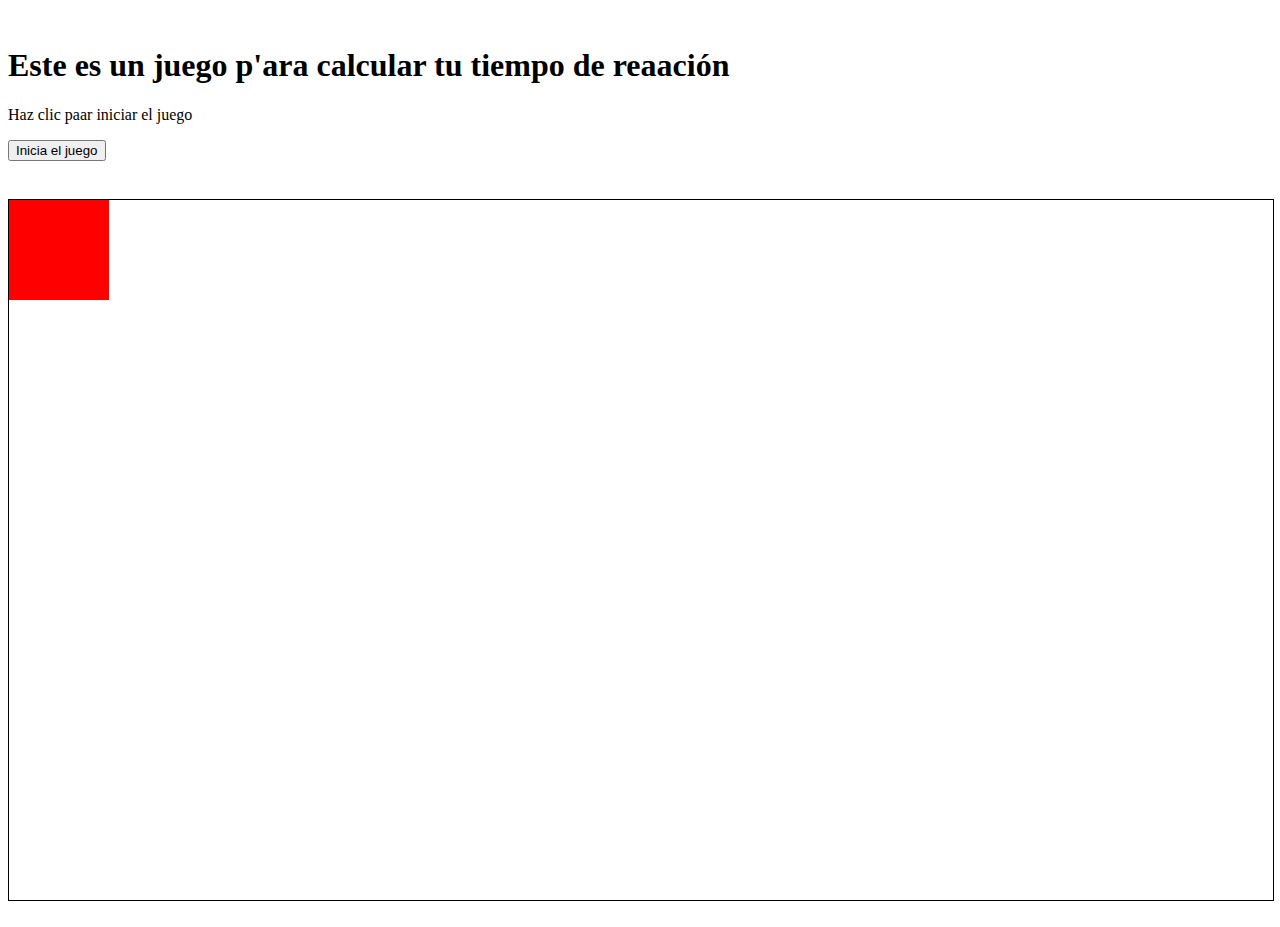
<file: Lunes3/Lluvia_Proyecto - EjercicioJuego/index.html>
﻿<!DOCTYPE html>
﻿<html>
﻿  <head>
﻿    <meta charset="utf-8">
    <link rel="stylesheet" href="css/style.css">
</head>
﻿    <title>Ejercicio lunes3 Ejercicio</title>

﻿  </head>
﻿  <body>
  <h1>Este es un juego p'ara calcular tu tiempo de reaación</h1>
  <div class="inicio">

  <p>Haz clic paar iniciar el juego</p>
  <button type="button" name="button" id="inicia">Inicia el juego</button>
  </div>

  <div class="resultado">
    <p id="tuTiempo">Lorem ipsum dolor sit amet, consectetur adipisicing elit, sed do eiusmod tempor incididunt ut labore et dolore magna aliqua. Ut enim ad minim veniam, quis nostrud exercitation ullamco laboris nisi ut aliquip ex ea commodo consequat. Duis aute irure dolor in reprehenderit in voluptate velit esse cillum dolore eu fugiat nulla pariatur. Excepteur sint occaecat cupidatat non proident, sunt in culpa qui officia deserunt mollit anim id est laborum.</p>

  </div>
  <div class="campoDeJuego">
    <div class="objetivo" id="objetivo">

    </div>
  </div>







  <script type="text/javascript" src="js/main.js">

  </script>
﻿
﻿  </body>
﻿</html>
</file>
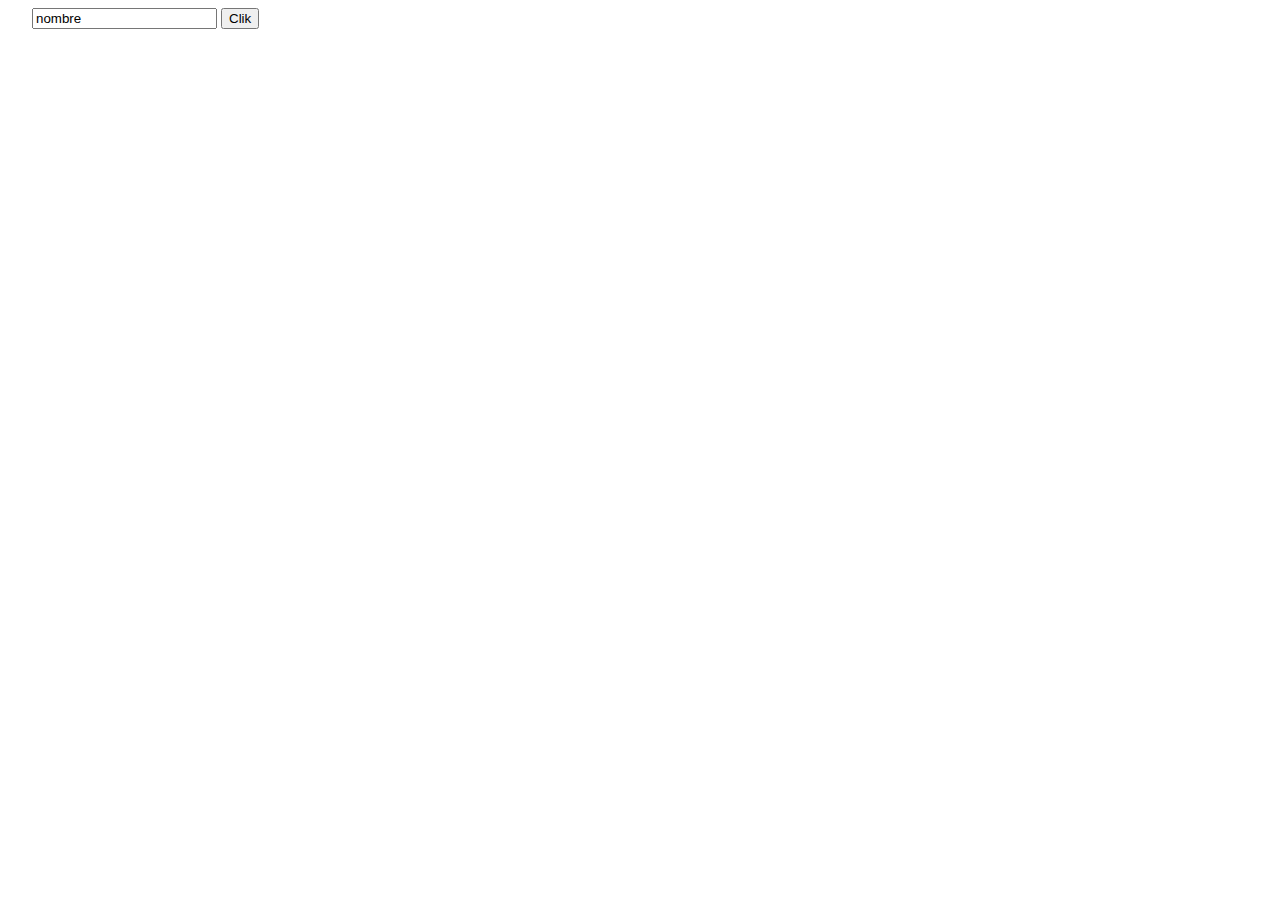
<file: Lunes3/Lluvia_Proyecto/index.html>
﻿<!DOCTYPE html>
﻿<html>
﻿  <head>
﻿    <meta charset="utf-8">
    <link rel="stylesheet" href="css/style.css">
</head>
﻿    <title>Clase lunes avanzado</title>

﻿  </head>
﻿  <body>
<!--  <button type="button" name="button" onclick="alert('Me haces cosquillas')">Clickeame</button>
-->
  <!--<p id="primero">Aquí hay algo</p>-->

  <!--<p id="primero">Nombre</p>-->
  <!--div# da id-->
<!--  <div id="aparecerTexto"></div>
    <button type="button" name="button" id="botonConClick">Clickeame</button>


<!--<button type="button" name="button" id="botonConClick">Clickeame</button>-->
<!--  -->
<!--<div id="aparecerTexCSS"></div>
  <button type="button" name="button" id="botonConClick">Clickeame</button>
-->
<!-- <button type="button" name="button" id="priboton"></button>-->

<input type="text" name="" value="nombre" id="miInput">
<button type="button" name="button" id="btnInput">Clik</button>
<div id="vacio">

</div>




<!--  <h1 id="texto">ESte es el primer texto</h1>-->
  <script type="text/javascript" src="js/main.js">
  //alert("Si funciona JS!");
  </script>
﻿
﻿  </body>
﻿</html>
</file>
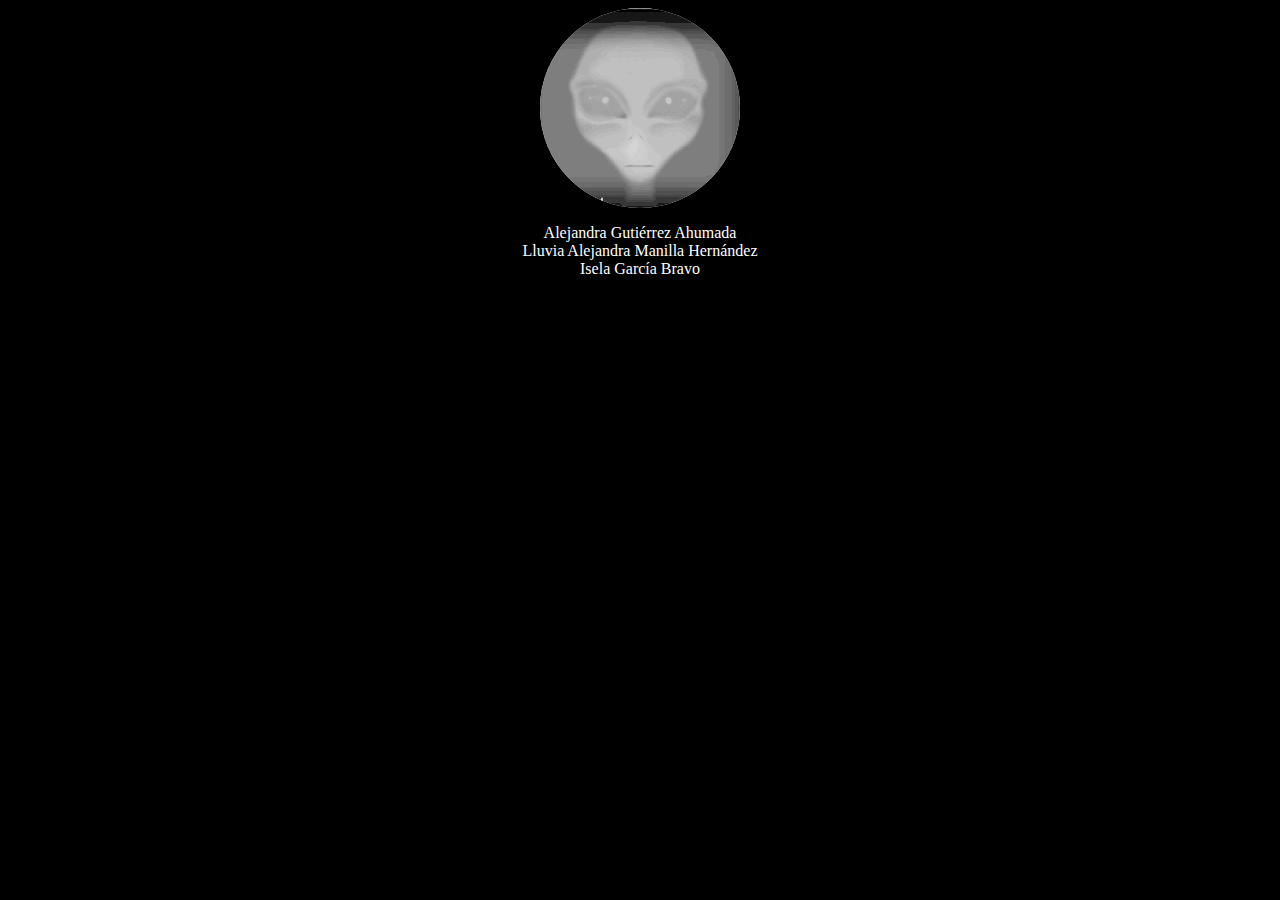
<file: Viernes3/ejercicioAlien/index.html>
<!DOCTYPE html>
<html>
  <head>
    <meta charset="utf-8">
    <link rel="stylesheet" href="css/style.css">
    <title>BOLA MAGINA ALIEN</title>
  </head>
  <body>
    <div class="bolaMagica">
      <img id="alien" src="img/alien.gif" alt="">
    </div>

    <div>
      <p>Alejandra Gutiérrez Ahumada
        <br>Lluvia Alejandra Manilla Hernández
        <br>Isela García Bravo
      </p>
    </div>
  </body>
  <script type="text/javascript" src="js/jquery.min.js" ></script>
    <script type="text/javascript" src="js/main.js"></script>
  </script>
</html>
</file>
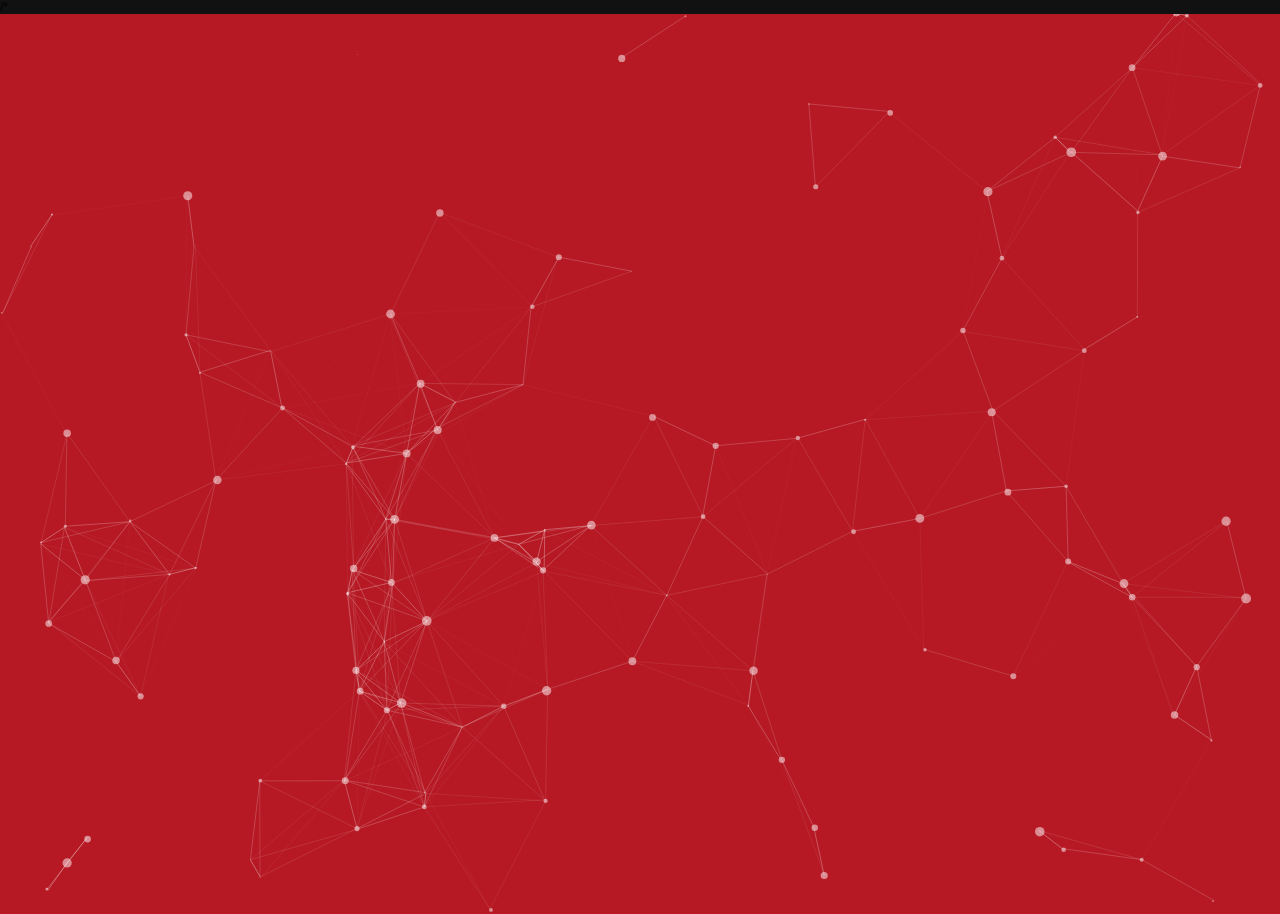
<file: Martes3/particles.js-master/demo/index.html>
<!DOCTYPE html>
<html lang="en">
<head>
  <meta charset="utf-8">
  <title>particles.js</title>
  <meta name="description" content="particles.js is a lightweight JavaScript library for creating particles.">
  <meta name="author" content="Vincent Garreau" />
  <meta name="viewport" content="width=device-width, initial-scale=1.0, minimum-scale=1.0, maximum-scale=1.0, user-scalable=no">
  <link rel="stylesheet" media="screen" href="css/style.css">
</head>
<body>
/*
<!-- count particles -->
<!--<div class="count-particles">
  <span class="js-count-particles">--</span> particles
</div>-->

<!-- particles.js container -->
<div id="particles-js"></div>

<!-- scripts -->
<script src="../particles.js"></script>
<script src="js/app.js"></script>

<!-- stats.js -->
<script src="js/lib/stats.js"></script>
<script>
/*  var count_particles, stats, update;
  stats = new Stats;
  stats.setMode(0);
  stats.domElement.style.position = 'absolute';
  stats.domElement.style.left = '0px';
  stats.domElement.style.top = '0px';
  document.body.appendChild(stats.domElement);
  count_particles = document.querySelector('.js-count-particles');
  update = function() {
    stats.begin();
    stats.end();
    if (window.pJSDom[0].pJS.particles && window.pJSDom[0].pJS.particles.array) {
      count_particles.innerText = window.pJSDom[0].pJS.particles.array.length;
    }
    requestAnimationFrame(update);
  };
  requestAnimationFrame(update);*/
</script>

</body>
</html>
</file>
<file: Lunes3/Lluvia_Proyecto - EjercicioJuego/css/style.css>
.resultado{

  display: none;
}

.campoDeJuego{
    border: 1px solid black;
    width: 100%;
    height: 700px;/*altura predeterminada*/
    margin-top: 3%;
}

.objetivo{
  position: relative;
  height: 100px;
  width: 100px;
  background-color: red;
  /*display: none;//ocultarlo*/
}
</file>
<file: Lunes3/Lluvia_Proyecto/css/style.css>

</file>
<file: Viernes3/ejercicioAlien/css/style.css>
body{
  background-color: black;
}


.bolaMagica{

  background-color: white;
  color: white;
  width: 200px;
  height: 200px;
  border-radius: 100px;
margin-right: auto;
margin-left: auto;
text-align: center;

}

img{
  /*margin-top: 100px;*/
  margin-left: auto;
  margin-right: auto;
  border-radius: 100px;
}

p{
  color: white;
  text-align: center;
}
</file>
<file: Martes3/particles.js-master/demo/css/style.css>
/* =============================================================================
   HTML5 CSS Reset Minified - Eric Meyer
   ========================================================================== */

html,body,div,span,object,iframe,h1,h2,h3,h4,h5,h6,p,blockquote,pre,abbr,address,cite,code,del,dfn,em,img,ins,kbd,q,samp,small,strong,sub,sup,var,b,i,dl,dt,dd,ol,ul,li,fieldset,form,label,legend,table,caption,tbody,tfoot,thead,tr,th,td,article,aside,canvas,details,figcaption,figure,footer,header,hgroup,menu,nav,section,summary,time,mark,audio,video{margin:0;padding:0;border:0;outline:0;font-size:100%;vertical-align:baseline;background:transparent}
body{line-height:1}
article,aside,details,figcaption,figure,footer,header,hgroup,menu,nav,section{display:block}
nav ul{list-style:none}
blockquote,q{quotes:none}
blockquote:before,blockquote:after,q:before,q:after{content:none}
a{margin:0;padding:0;font-size:100%;vertical-align:baseline;background:transparent;text-decoration:none}
mark{background-color:#ff9;color:#000;font-style:italic;font-weight:bold}
del{text-decoration:line-through}
abbr[title],dfn[title]{border-bottom:1px dotted;cursor:help}
table{border-collapse:collapse;border-spacing:0}
hr{display:block;height:1px;border:0;border-top:1px solid #ccc;margin:1em 0;padding:0}
input,select{vertical-align:middle}
li{list-style:none}


/* =============================================================================
   My CSS
   ========================================================================== */

/* ---- base ---- */

html,body{ 
	width:100%;
	height:100%;
	background:#111;
}

html{
  -webkit-tap-highlight-color: rgba(0, 0, 0, 0);
}

body{
  font:normal 75% Arial, Helvetica, sans-serif;
}

canvas{
  display:block;
  vertical-align:bottom;
}


/* ---- stats.js ---- */

.count-particles{
  background: #000022;
  position: absolute;
  top: 48px;
  left: 0;
  width: 80px;
  color: #13E8E9;
  font-size: .8em;
  text-align: left;
  text-indent: 4px;
  line-height: 14px;
  padding-bottom: 2px;
  font-family: Helvetica, Arial, sans-serif;
  font-weight: bold;
}

.js-count-particles{
  font-size: 1.1em;
}

#stats,
.count-particles{
  -webkit-user-select: none;
  margin-top: 5px;
  margin-left: 5px;
}

#stats{
  border-radius: 3px 3px 0 0;
  overflow: hidden;
}

.count-particles{
  border-radius: 0 0 3px 3px;
}


/* ---- particles.js container ---- */

#particles-js{
  width: 100%;
  height: 100%;
  background-color: #b61924;
  background-image: url('');
  background-size: cover;
  background-position: 50% 50%;
  background-repeat: no-repeat;
}
</file>
